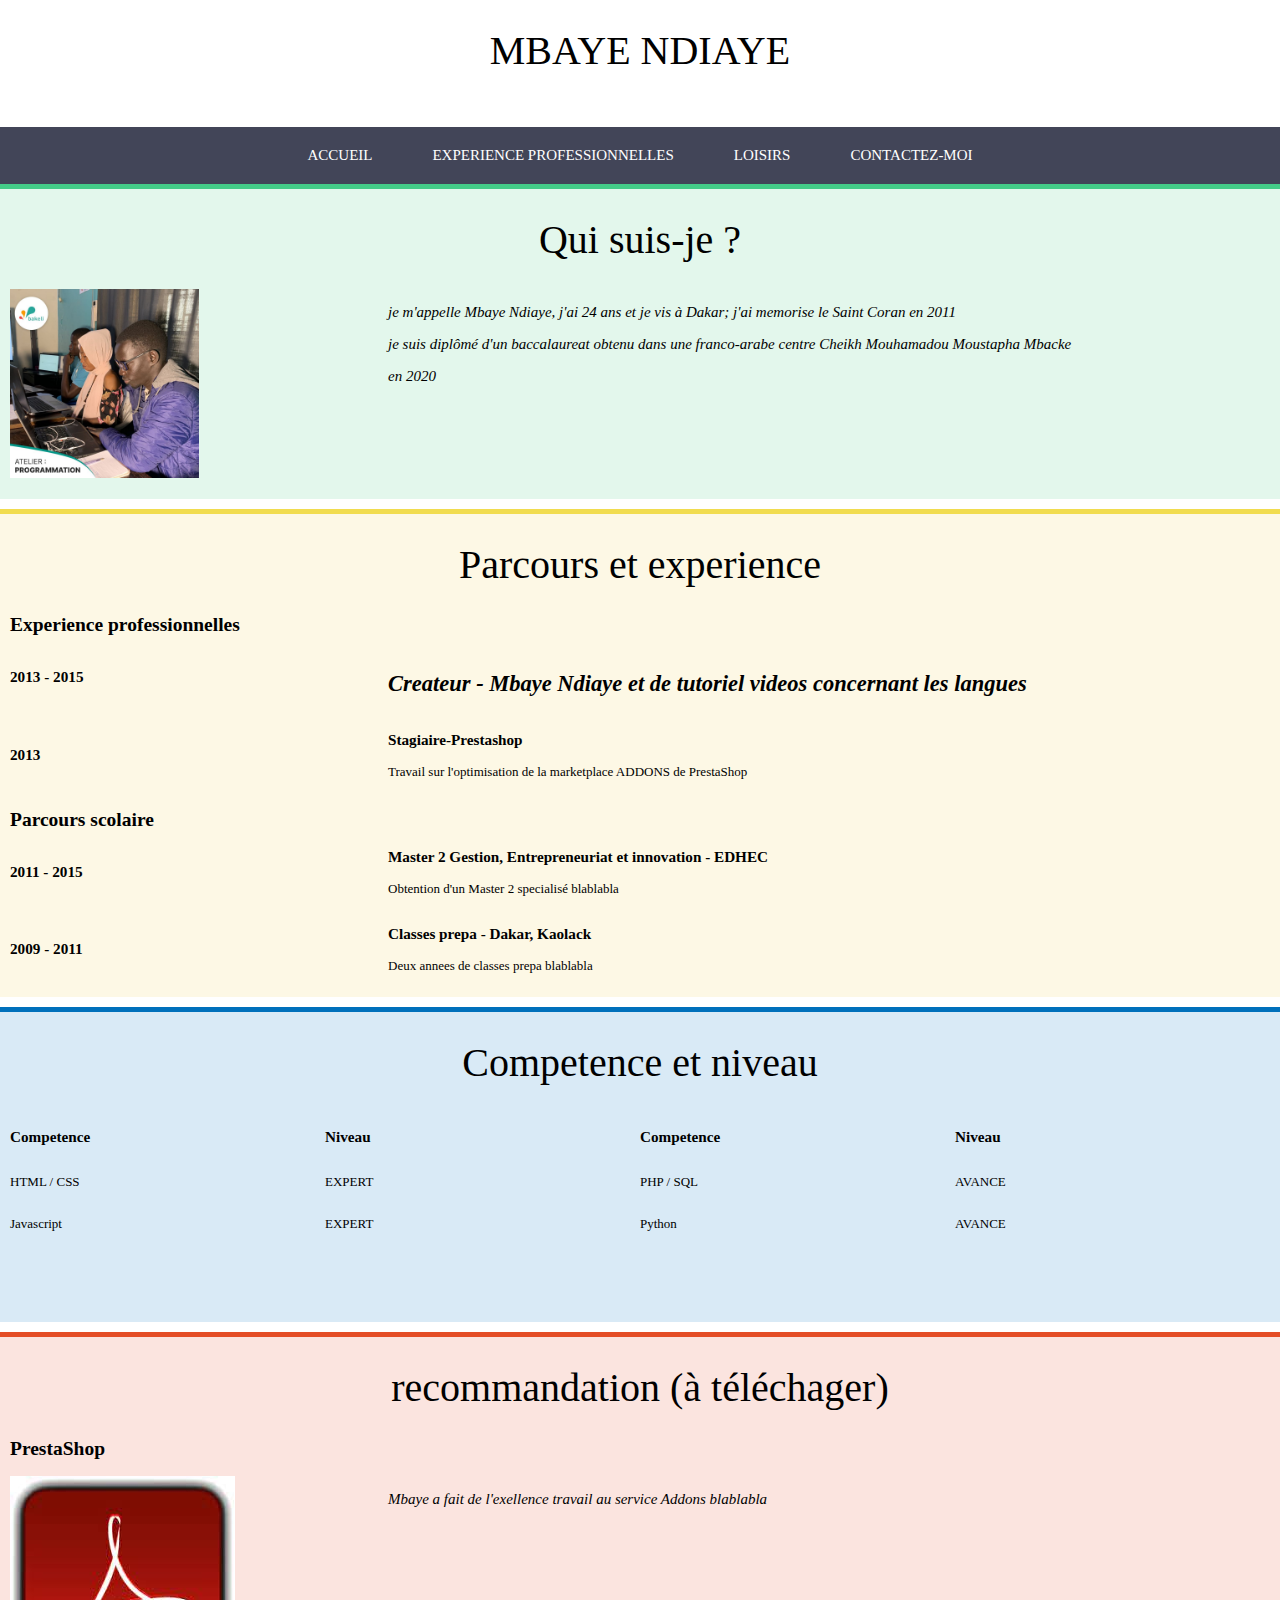
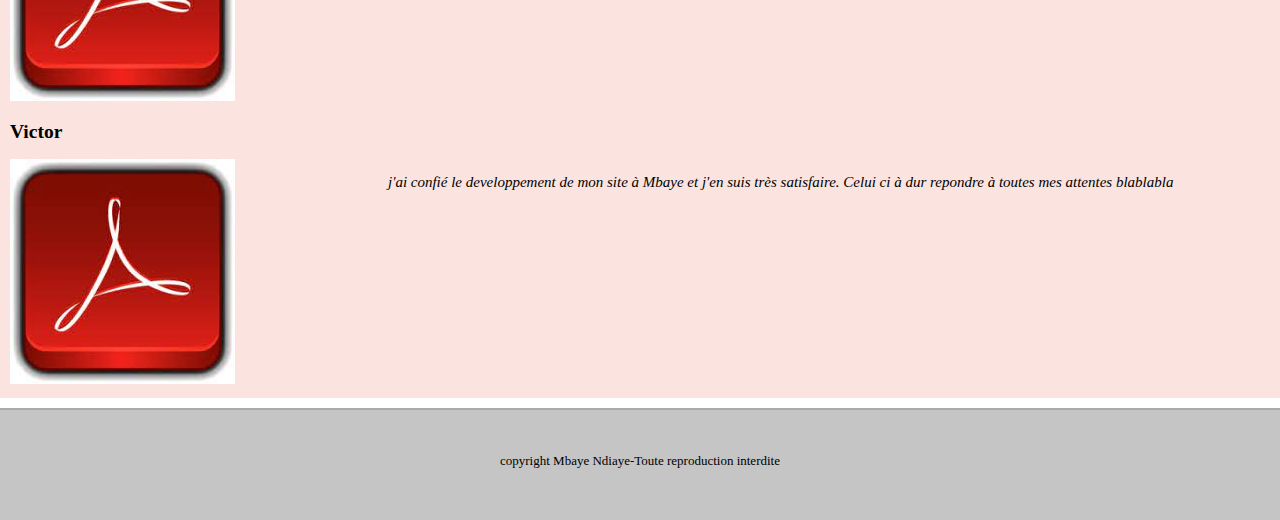
<file: index.html>
<!DOCTYPE html>
<html>
    <head>
        <title>Mon CV</title>
        <meta charset="utf-8">
        <meta name="viewport" content="widt=device-width, initial=1.0">
        <meta name="description" content="Presentation de Mbaye Ndiaye-CV">
        <link rel="stylesheet" href="style.css">
    </head>
    <body>
       <header>
         <h1> MBAYE NDIAYE</h1> 
       </header> 
       <nav>
            <div class="table">
                <ul>
                   <li class="menu-ind">
                       <a href="index.html">Accueil</a>
                   </li>
                    <li class="menu-exp">
                       <a href="experience-pro.html">Experience professionnelles</a>
                    </li>
                    <li class="menu-hob">
                       <a href="hobbies.html">Loisirs</a>
                    </li>
                    <li class="menu-con">
                       <a href="contact.html">Contactez-moi</a>
                    </li>
                </ul>
            </div>
       </nav>
       <article>
           <section class="presentation">
            <h1> Qui suis-je ?</h1>
                <div class="sec"> 
                     <div class="left">
                        <img src="photo.jpg" alt="ma photo" width="50%",height="30%">
                     </div>
                    <div class="right">
                        <p>je m'appelle Mbaye Ndiaye, j'ai 24 ans et je vis à Dakar; j'ai memorise le Saint Coran en 2011</p>
                        <p>je suis diplômé d'un baccalaureat obtenu dans une franco-arabe centre Cheikh Mouhamadou Moustapha Mbacke</p>
                        <p>en 2020</p>
                     </div>
                </div>
        </section>
        <section class="parcours">
            <h1>Parcours et experience</h1>
            <div class="sec">
                <h2>Experience professionnelles</h2>
                <div class="exp">
                    <div class="left">
                        <h3>2013 - 2015</h3>
                    </div>
                    <div class="right">
                        <h2>Createur - Mbaye Ndiaye et de tutoriel videos concernant les langues</h2>
                    </div>
                </div>
                <div class="exp">
                    <div class="left">
                        <h3>2013</h3>
                    </div>
                    <div class="righ">
                        <h3>Stagiaire-Prestashop</h3>
                        <p>Travail sur l'optimisation de la marketplace ADDONS de PrestaShop</p> 
                    </div>
                </div>
                <h2>Parcours scolaire</h2>
                <div class="exp">
                    <div class="left">
                        <h3>2011 - 2015</h3>
                    </div>
                    <div class="righ">
                        <h3>Master 2 Gestion, Entrepreneuriat et innovation - EDHEC</h3>
                        <p>Obtention d'un Master 2 specialisé blablabla </p> 
                    </div>
                </div>
                <div class="exp">
                    <div class="left">
                        <h3>2009 - 2011</h3>
                    </div>
                    <div class="righ">
                        <h3>Classes prepa - Dakar, Kaolack </h3>
                        <p>Deux annees de classes prepa blablabla </p> 
                    </div>
                </div>
            </div>
        </section>
        <section class="competence">
            <h1>Competence et niveau</h1>
            <div class="sec">
                <div class="cleft">
                    <div class="sous">
                        <div class="sousleft"><h3>Competence</h3></div>
                        <div class="sousright"><h3>Niveau</h3></div>
                    </div>  
                <div class="sous">
                    <div class="sousleft"><p>HTML / CSS</p></div>
                    <div class="sousright"><p>EXPERT</p></div>
                </div>  
                <div class="sous">
                    <div class="sousleft"><p>Javascript</p></div>
                    <div class="sousright"><p>EXPERT</p></div>
               </div>  
            </div> 
            <div class="cright">
                    <div class="sous">
                        <div class="sousleft"><h3>Competence</h3></div>
                        <div class="sousright"><h3>Niveau</h3></div> 
                </div>
                <div class="sous">
                    <div class="sousleft"><p>PHP / SQL</p></div>
                    <div class="sousright"><p>AVANCE</p></div> 
                </div>
                <div class="sous">
                    <div class="sousleft"><p>Python</p></div>
                    <div class="sousright"><p>AVANCE</p></div>
               </div>
             </div>
           </div>
        </section>
        <section class="recommandation">
            <h1>recommandation (à téléchager)</h1>
            <div class="sec">
                <div class="reco">
                        <h2>PrestaShop</h2>
                        <div class="left">
                            <a href="recommandation-presta.pdf" target="_blank"><img src="add.jpg"></a>
                    </div>
                    <div class="right">
                         <p>Mbaye a fait de l'exellence travail au service Addons blablabla</p>
                     </div>
                    </div>
                    <div class="reco">
                        <h2>Victor</h2>
                        <div class="left">
                            <a href="recommandation-presta.pdf" target="_blank"><img src="add.jpg"></a>
                      </div>
                    <div class="right">
                         <p>j'ai confié le developpement de mon site à Mbaye et j'en suis très satisfaire. Celui ci à dur repondre à toutes mes attentes blablabla</p>
                    </div>
                </div>
            </div>
        </section>
       </article>
       <footer>
        <p>copyright Mbaye Ndiaye-Toute reproduction interdite</p>
       </footer>
    </body>
</html>
</file>
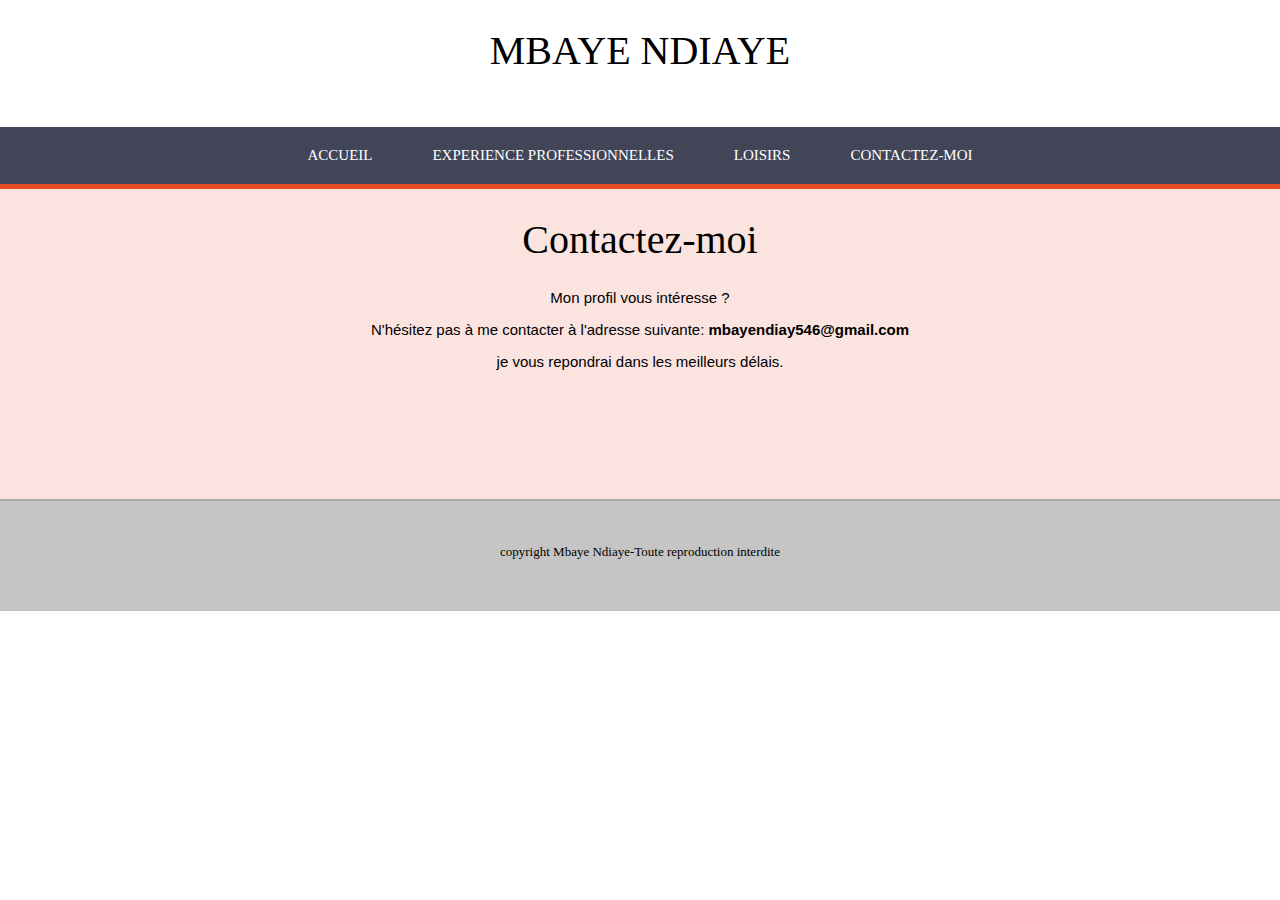
<file: contact.html>
<!DOCTYPE html>
<html>
    <head>
        <title>Mon CV</title>
        <meta charset="utf-8">
        <meta name="viewport" content="widt=device-width, initial=1.0">
        <meta name="description" content="Presentation de Mbaye Ndiaye-CV">
        <link rel="stylesheet" href="style.css">
    </head>
    <body>
       <header>
         <h1> MBAYE NDIAYE</h1> 
       </header> 
       <nav>
            <div class="table">
                <ul>
                   <li class="menu-ind">
                       <a href="index.html">Accueil</a>
                   </li>
                    <li class="menu-exp">
                       <a href="experience-pro.html">Experience professionnelles</a>
                    </li>
                    <li class="menu-hob">
                       <a href="hobbies.html">Loisirs</a>
                    </li>
                    <li class="menu-con">
                       <a href="contact.html">Contactez-moi</a>
                    </li>
                </ul>
            </div>
       </nav>
       <section class="rouge">
        <h1>Contactez-moi</h1>
        <div class="sec">
            <div class="p">
            <p>Mon profil vous intéresse ?</p>
            <p>N'hésitez pas à me contacter à l'adresse suivante: <strong>mbayendiay546@gmail.com</strong></p>
            <p>je vous repondrai dans les meilleurs délais.</p>
        </div>
        </div>
       </section>
       <footer>
        <p>copyright Mbaye Ndiaye-Toute reproduction interdite</p>
       </footer>
    </body>
</html>
</file>
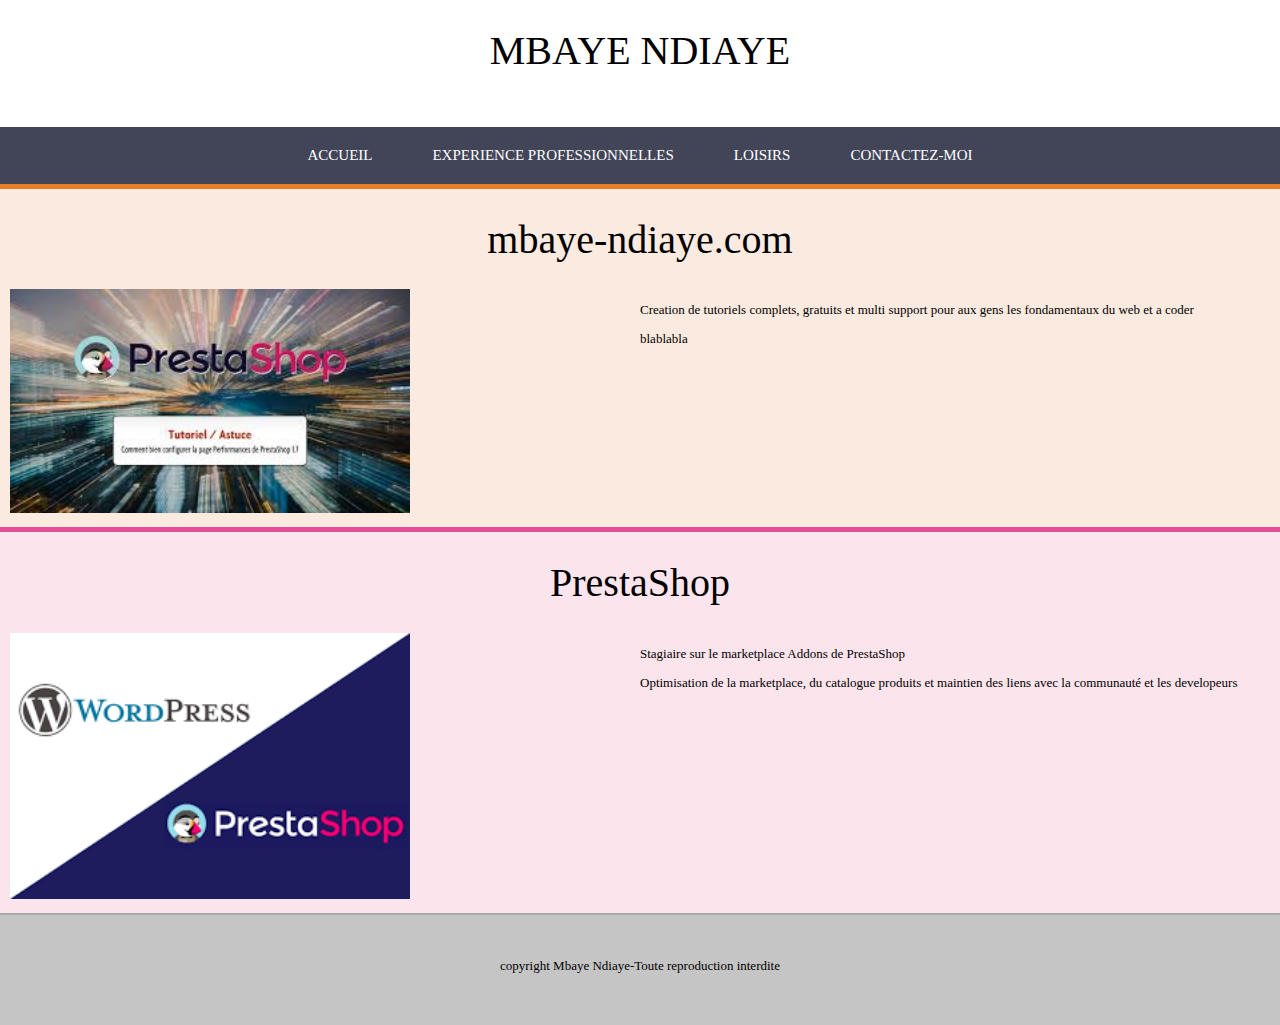
<file: experience-pro.html>
<!DOCTYPE html>
<html>
    <head>
        <title>Mon CV</title>
        <meta charset="utf-8">
        <meta name="viewport" content="widt=device-width, initial=1.0">
        <meta name="description" content="Presentation de Mbaye Ndiaye-CV">
        <meta name="description" content="découvrez mes competences professionnelles passées">
        <link rel="stylesheet" href="style.css">
    </head>
    <body>
       <header>
         <h1> MBAYE NDIAYE</h1> 
       </header> 
       <nav>
            <div class="table">
                <ul>
                   <li class="menu-ind">
                       <a href="index.html">Accueil</a>
                   </li>
                    <li class="menu-exp">
                       <a href="experience-pro.html">Experience professionnelles</a>
                    </li>
                    <li class="menu-hob">
                       <a href="hobbies.html">Loisirs</a>
                    </li>
                    <li class="menu-con">
                       <a href="contact.html">Contactez-moi</a>
                    </li>
                </ul>
            </div>
       </nav>
       <section class="orange">
          <h1>mbaye-ndiaye.com</h1>
        <div class="sec">
            <div class="leftexp">
                <a href="http://mbaye-ndiaye.com" target="_blank"><img src="pres.jpg" alt="Mon site"></a>
            </div>
            <div class="rightexp">
                <p>Creation de tutoriels complets, gratuits et multi support pour aux gens les fondamentaux du web et a coder</p>
                <p>blablabla</p>
            </div>
        </div>
       </section>
       <section class="rose">
        <h1>PrestaShop</h1>
        <div class="sec">
            <div class="leftexp">
                <a href="http://prestaShop.com" target="_blank"><img src="wor.png" alt=""></a> 

            </div>
            <div class="rightexp">
                <P> Stagiaire sur le marketplace Addons de PrestaShop</P>
                <p>Optimisation de la marketplace, du catalogue produits et maintien des liens avec la communauté et les developeurs</p>

            </div>

        </div>

       </section>
       <footer>
        <p>copyright Mbaye Ndiaye-Toute reproduction interdite</p>
       </footer>
    </body>
</html>
</file>
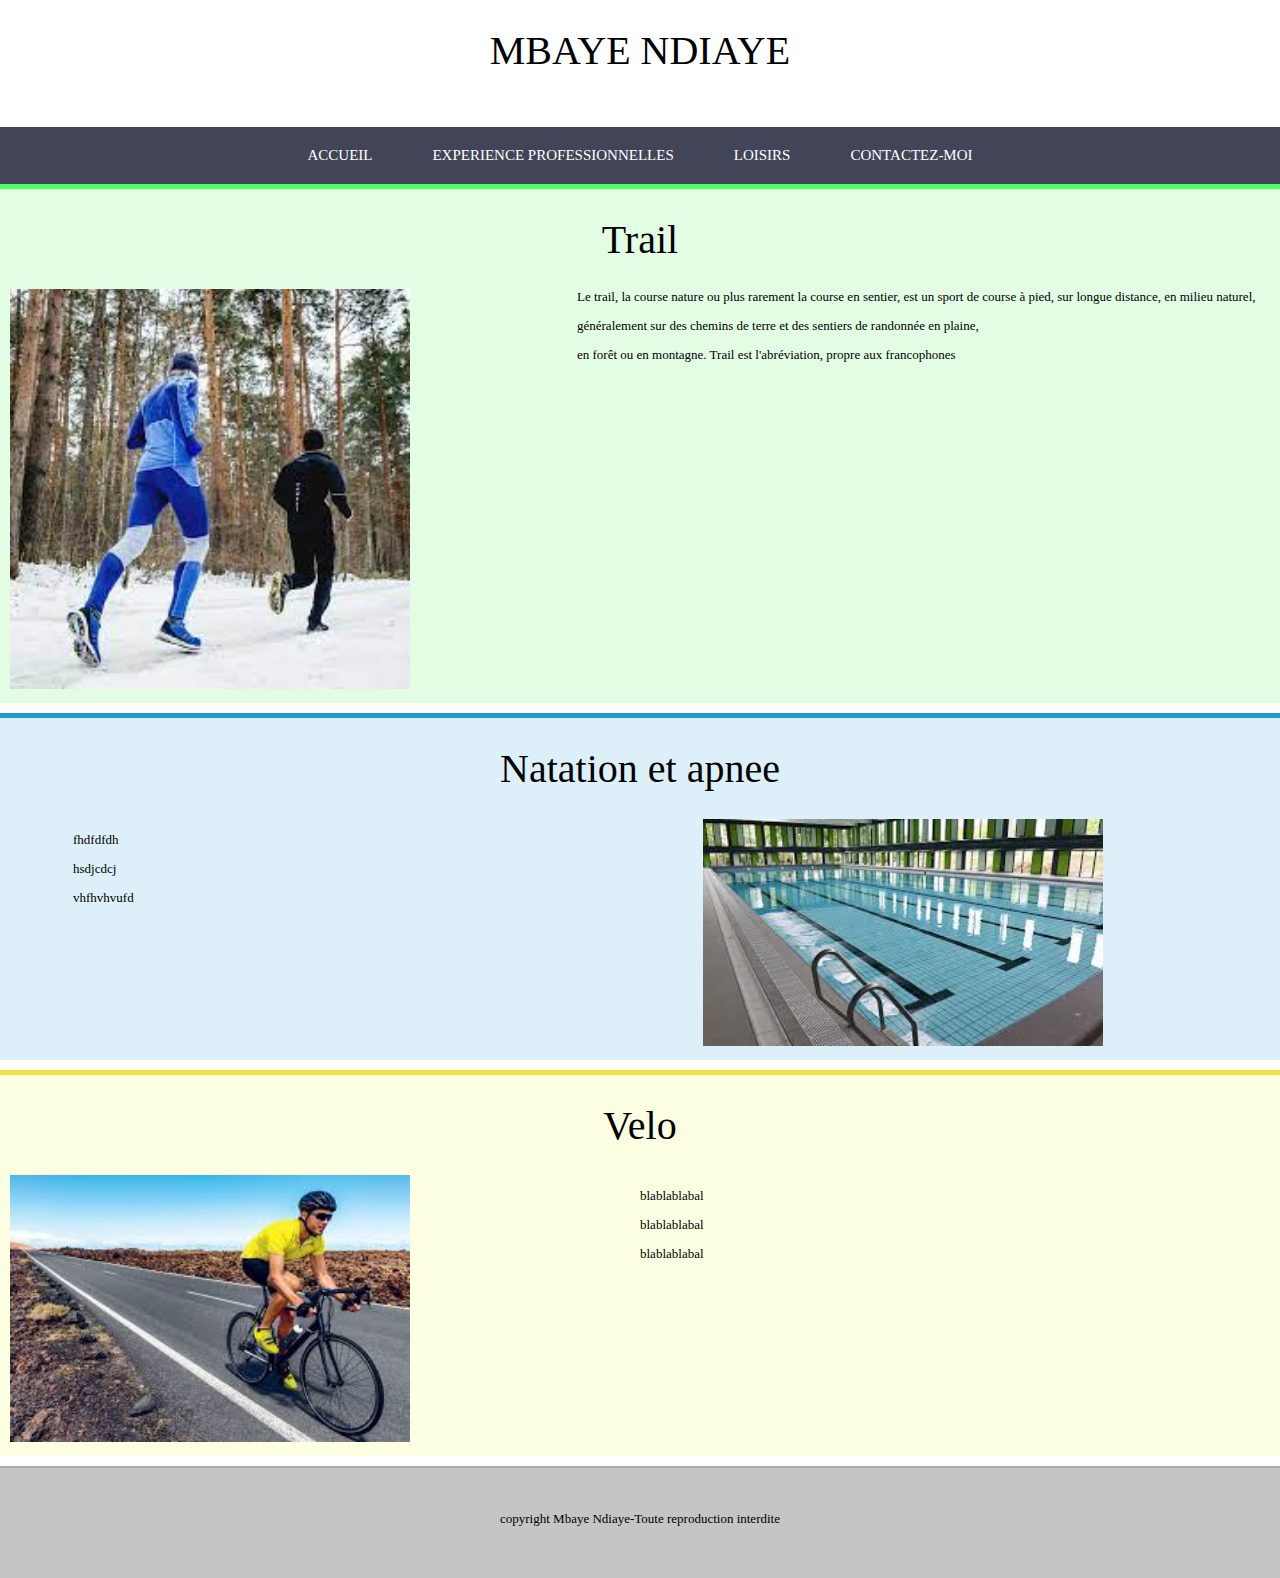
<file: hobbies.html>
<!DOCTYPE html>
<html>
    <head>
        <title>Mon CV</title>
        <meta charset="utf-8">
        <meta name="viewport" content="widt=device-width, initial=1.0">
        <meta name="description" content="Presentation de Mbaye Ndiaye-CV">
        <link rel="stylesheet" href="style.css">
    </head>
    <body>
       <header>
         <h1> MBAYE NDIAYE</h1> 
       </header> 
       <nav>
            <div class="table">
                <ul>
                   <li class="menu-ind">
                       <a href="index.html">Accueil</a>
                   </li>
                    <li class="menu-exp">
                       <a href="experience-pro.html">Experience professionnelles</a>
                    </li>
                    <li class="menu-hob">
                       <a href="hobbies.html">Loisirs</a>
                    </li>
                    <li class="menu-con">
                       <a href="contact.html">Contactez-moi</a>
                    </li>
                </ul>
            </div>
       </nav>
       <section class="vert">
            <h1>Trail</h1>
            <div class="sec">
                <div class="leftexp">
                    <img src="tr.jpg" alt="taril">
                </div>
                <div class="rightsec">
                    <p>Le trail, la course nature ou plus rarement la course en sentier, est un sport de course à pied, sur longue distance, en milieu naturel, </p>
                    <p> généralement sur des chemins de terre et des sentiers de randonnée en plaine,</p>
                    <p>en forêt ou en montagne. Trail est l'abréviation, propre aux francophones</p>
                </div>
            </div>
       </section>
       <section class="bleu">
            <h1>Natation et apnee</h1>
            <div class="sec">
                <div class="rightexp">
                    <p>fhdfdfdh</p>
                    <p>hsdjcdcj</p>
                    <p>vhfhvhvufd</p>
                </div>
                <div class="leftexp">
                    <img src="na.jpg" alt="Natation">
                </div>
            </div>
       </section>
       <section class="jaune">
         <h1>Velo</h1>
         <div class="sec">
            <div class="leftexp">
                <img src="vel.jpg" alt="velo">
            </div>
            <div class="rightexp">
                <p>blablablabal</p>
                <p>blablablabal</p>
                <p>blablablabal</p>
            </div>
         </div>

       </section>
       <footer>
        <p>copyright Mbaye Ndiaye-Toute reproduction interdite</p>
       </footer>
    </body>
</html>
</file>
<file: style.css>
body{
    font-family: 'centry Gothic' calibri, serif;
    font-size: 13px;
    margin: 0px;
    padding: 0px;
}

h1{
    font-size: 40px;
    font-weight: normal;
    text-align: center;
}

header{
    height: 100px;
}

footer{
    height: 80px;
    padding-top: 30px;
    text-align: center;
    background-color: #C5C5C5;
    border-top: 2px solid #AAA;
}
nav{
    width: 100%;
    background-color: #424558;
}
nav ul{
    margin: 0px;
    padding: 0px;
}
nav li{
    list-style-type: none;
    float: left;
}
nav a{
    display: inline-block;
    text-decoration: none;
    padding: 20px 30px;
    color: #FFF;
    text-transform: uppercase;
    font-size: 15px;
}
.table{
    display: table;
    margin: 0 auto;
}
.menu-ind:hover, .presentation{
    border-top: 5px solid #4C8;
    background-color: RGBa(64, 200,130,0.15);
}
.menu-exp:hover, .parcours{
    border-top: 5px solid #f1dc4f;
    background-color: RGBa(241, 211, 79, 0.15);
}

.menu-hob:hover, .competence{
    border-top: 5px solid #0070BB;
    background-color: RGBa(000, 112,192,0.15);
}
.menu-con:hover, .recommandation{
    border-top: 5px solid #e44d26;
    background-color: RGBa(228, 77,38,0.15);
}
nav li:hover a{
    padding:15px 30px 20px 30px
}

section{
    width: 100%;
    min-height: 300px;
    padding-bottom: 10px;
    margin-bottom: 10px;
}

.sec{
   margin: 0px 10px;
}

.left{
    float: left;
    width: 30%;
}

.right{
    float: left;
    width: 70%;
    font-size: 15px;
    font-weight: 20px;
    font-style: italic;
}

.cleft, .cright, .sousleft, .sousright{
    width: 50%;
    float: left;
}

.sec::after, .exp::after, .reco::after{
    content: "";
    display: table;
    clear: both; 
 }
.orange{
    border-top: 5px solid #e47d26;
    background-color: RGBa(228, 117, 38, 0.15);
    margin-bottom: 0px;
}
.rose{
    border-top: 5px solid #e44d96;
    background-color: RGBa( 228, 77, 128, 0.15);
    margin-bottom: 0px;
}
.vert{
    border-top: 5px solid #5f6;
    background-color: RGBa(70, 240, 80, 0.15);
}
.bleu{
    border-top: 5px solid #29c;
    background-color: RGBa(30, 152, 212, 0.15);
}
.jaune{
    border-top: 5px solid #f3e241;
    background-color: RGBa(240, 255, 69,0.15);
}
.leftexp{
    width: 45%;
    float: left;
}
.rightexp{
    width: 50%;
    float: left;
    margin-left: 5%;
}
.leftexp img{
    width:100%;
    max-width: 400px;
}
.rouge{
    margin-bottom: 0px;
    padding-right: 10px 30px;
   border-top: 5px solid #e44d26;
   background-color: RGBa(228, 77, 38,0.15); 
}
.p{
    margin: 10px;
    flex-wrap: wrap;
    float: none;
    text-align: center;
    font-family: arial,sans-serif;
    font-style: normal;
    font-weight: 50px;
    font-size: 15px;
}




@media screen and(max-width){
    header{
        height: 50px;
    }
    h1{
        font-size:28px;
        margin: 20px 0px 0px 0px;
    }
    nav li a{
        font-size: 12px;
        padding: 10px;
    }
    nav li:hover a{
        padding:15px 10px 10px 10px;
    }
    
}
</file>
